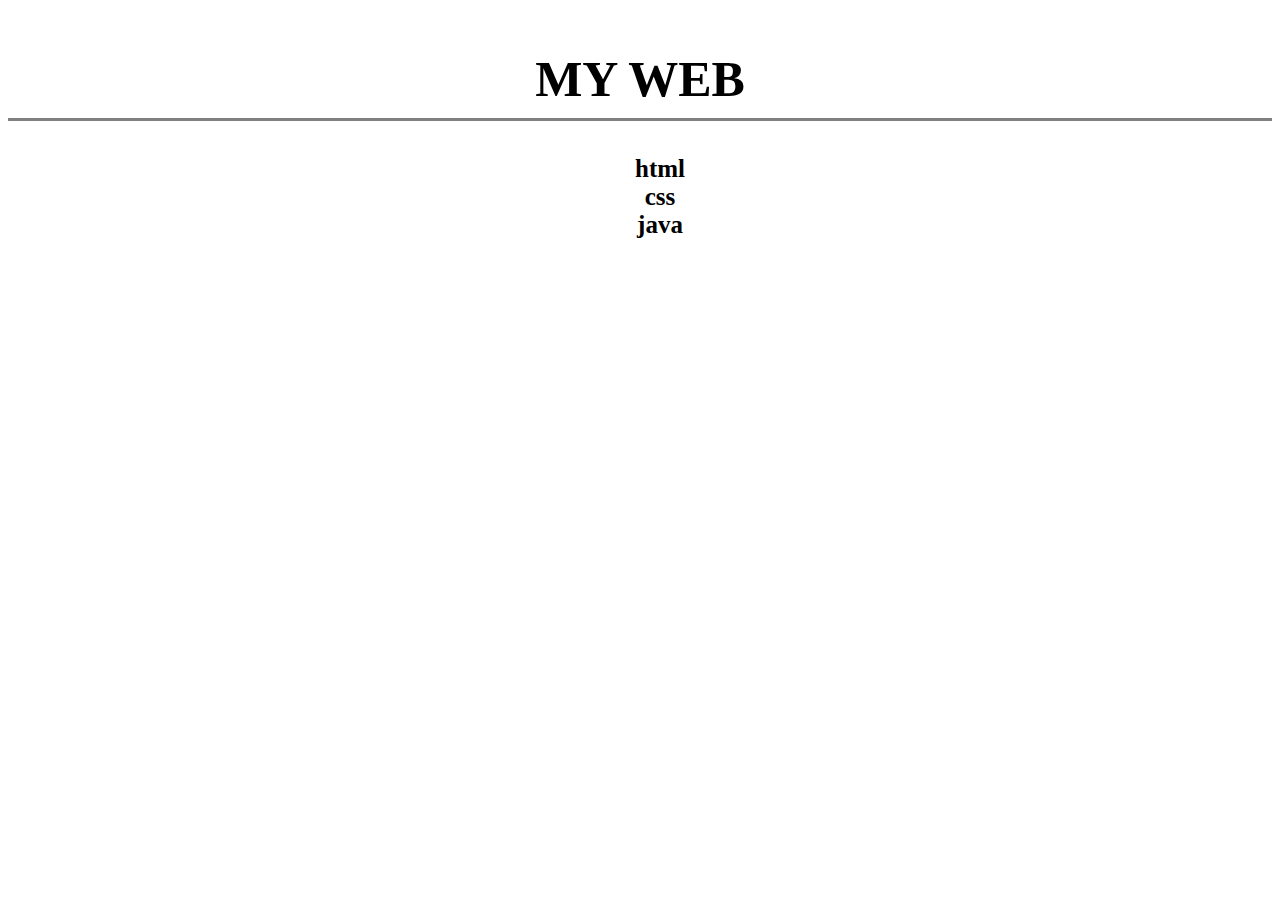
<file: index.html>
<!doctype html>
<html>
<head>
    <title>WELCOME TO MY FIRST WEB</title>
    <meta charset="utf-8">
    <style>
        a{
            text-decoration:none;
            color:black;
        }
        h1{
            border-bottom:3px solid gray;
            text-align:center;
            font-size:50px;
            padding-bottom:10px;
            color:black;
            margin-top:50px;
        }
        li{
            text-align:center;
            list-style-type:none;
            font-weight:bold;
            font-size:25px;

        }
    </style>
</head>
<body>
    <h1> <a href="index.html">MY WEB</a></h1>
    <ul>
        <div id="category">
            <li>  <a href="1.html">html</a></li>
            <li> <a href=2.html>css</a></li>
            <li> <a href=3.html>java</a></li>
        </div>
    </ul>
</body>
</html>
</file>
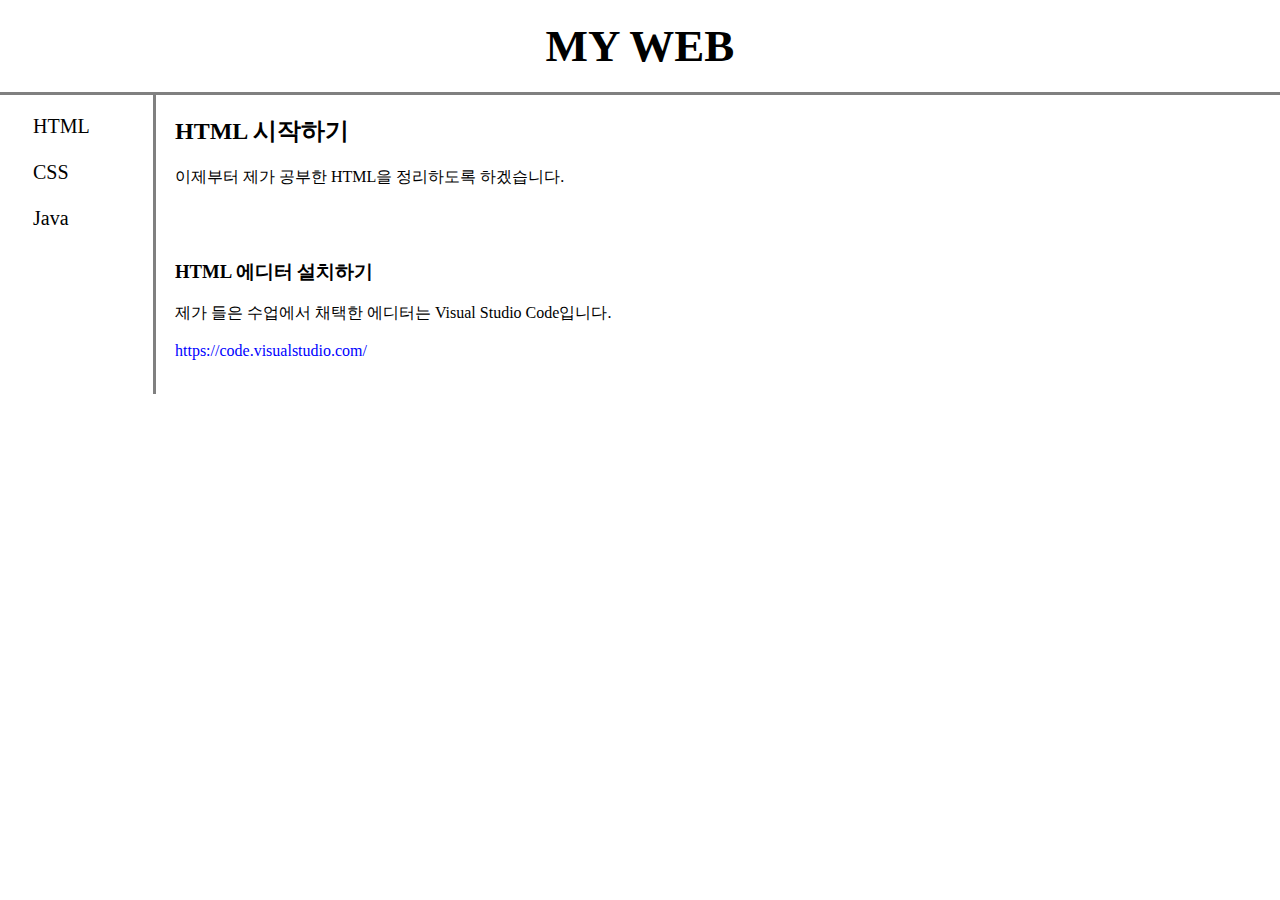
<file: 1.html>
<!doctype html>
<html>
<head>
    <title>MY WEB-HTML</title>
    <meta charset="utf-8">
    <link rel="stylesheet" href="style.css">
</head>
<body>
    <h1><a href="index.html">MY WEB</a></h1>
    <div id="grid">
        <ul>
            <li> <a href="1.html">HTML</a></li><br>
            <li> <a href="2.html">CSS</a></li><br>
            <li> <a href="3.html">Java</a></li><br>
        </ul>
        <div id="article">
            <h2>HTML 시작하기</h2>
            <p> 이제부터 제가 공부한 HTML을 정리하도록 하겠습니다.
            </p><br><br>
            <h3>HTML 에디터 설치하기 </h3>
            <p> 제가 들은 수업에서 채택한 에디터는 Visual Studio Code입니다.<br><br>
                <a href="https://code.visualstudio.com/" target="blank" style="color:blue;"> https://code.visualstudio.com/</a><br><br>


            </p>
        </div>
    </div>  
</body>
</html>
</file>
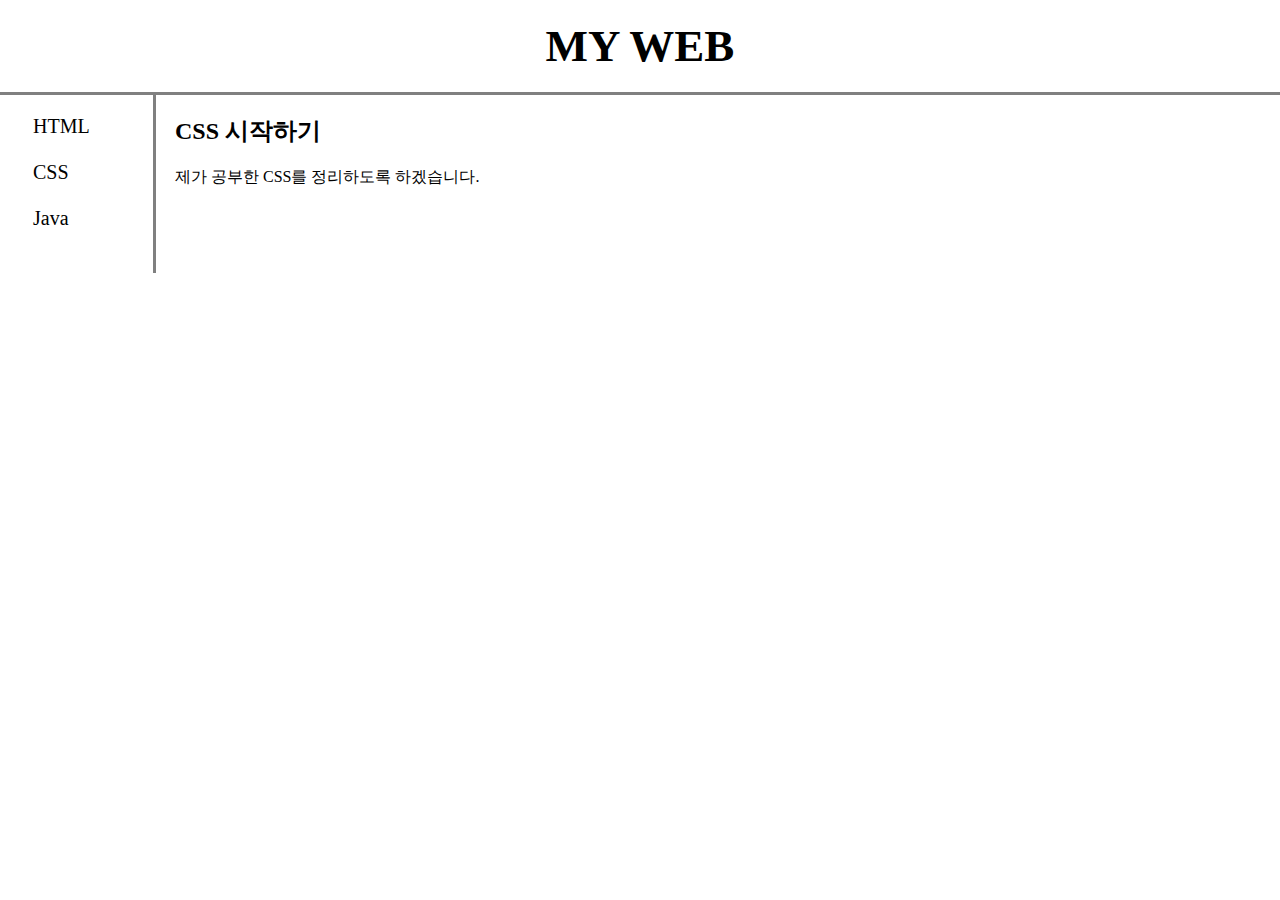
<file: 2.html>
<!doctype html>
<html>
<head>
    <title>MY WEB-CSS</title>
    <meta charset="utf-8">
    <link rel="stylesheet" href="style.css">
</head>
<body>
    <h1><a href="index.html">MY WEB</a></h1>
    <div id="grid">
        <ul>
            <li> <a href="1.html">HTML</a></li><br>
            <li> <a href="2.html">CSS</a></li><br>
            <li> <a href="3.html">Java</a></li><br>
        </ul>
        <div id="article">
            <h2>CSS 시작하기</h2>
            <p>제가 공부한 CSS를 정리하도록 하겠습니다.
            </p>
        </div>
    </div>
</body>
</html>
</file>
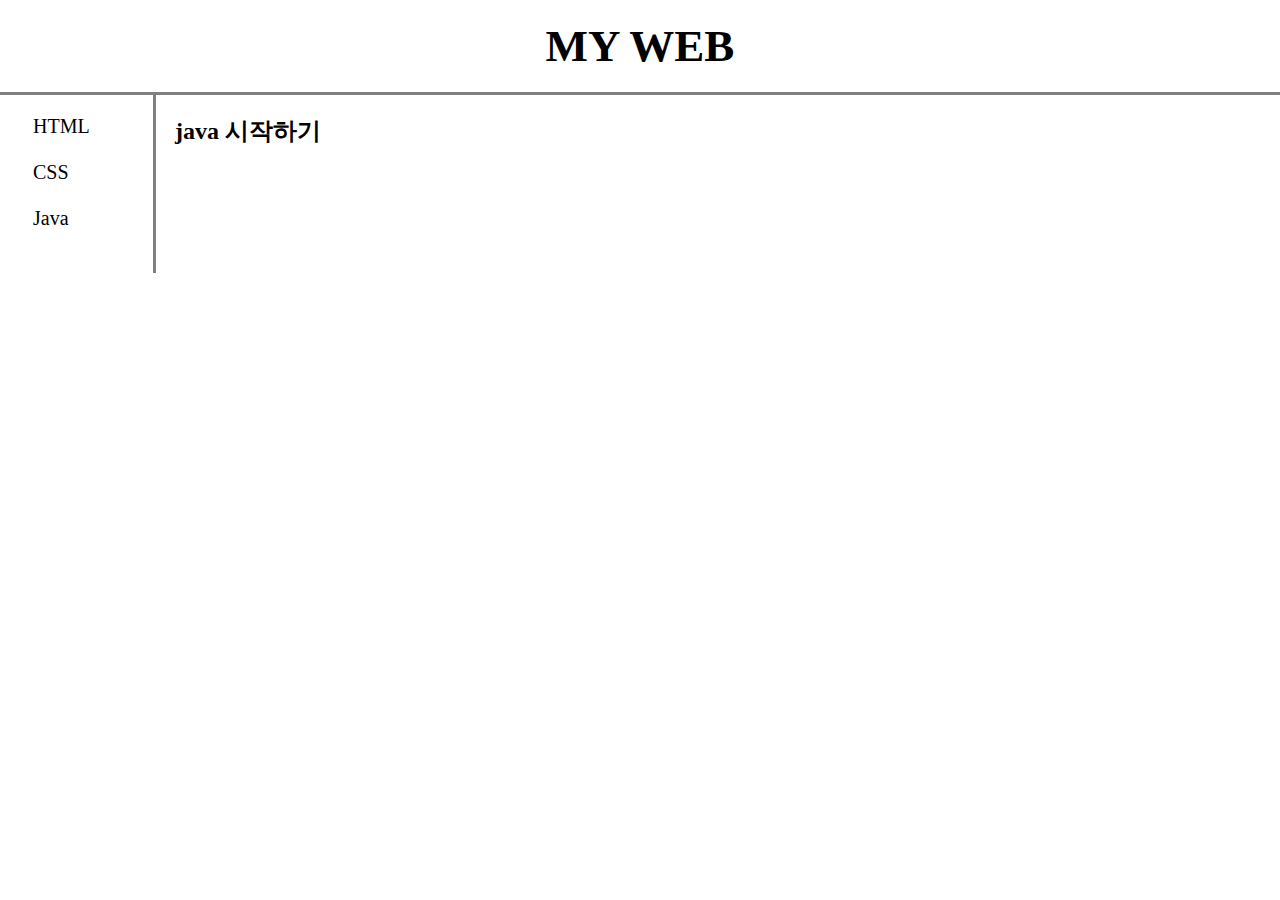
<file: 3.html>
<!doctype html>
<html>
<head>
    <title>MY WEB-JavaScript</title>
    <meta charset="utf-8">
    <link rel="stylesheet" href="style.css">
</head>
<body>
    <h1><a href="index.html">MY WEB</a></h1>
    <div id="grid">
        <ul>
            <li> <a href="1.html">HTML</a></li><br>
            <li> <a href="2.html">CSS</a></li><br>
            <li> <a href="3.html">Java</a></li><br>
        </ul>
        <div id="article">  
            <h2>java 시작하기</h2>
            <p></p>
        </div>
    </div>
</body>
</html>
</file>
<file: style.css>
body{
    margin:0;
}
a {
    color:black;
    text-decoration: none;
}
h1 {
    font-size: 45px;
    text-align:center;
    border-bottom: 3px solid gray;
    margin:0;
    padding:20px;
}
/* id>class>tag 순으로 우선순위 발생*/
ul{
    border-right:3px solid gray;
    width:100px;
    margin:0;
    padding:20px;
    list-style-type: none;
    font-size:20px
}
#grid ul{
    padding-left:33px;
}
#grid{
    display: grid;
    grid-template-columns: 150px 1fr;
}
#grid #article{
    padding-left: 25px;
}
@media(max-width:800px) {
    #grid{
        display:block;
    }
    ol{
        border-right:none;
    }
    h1{
        border-bottom:none;
    }
}
</file>
